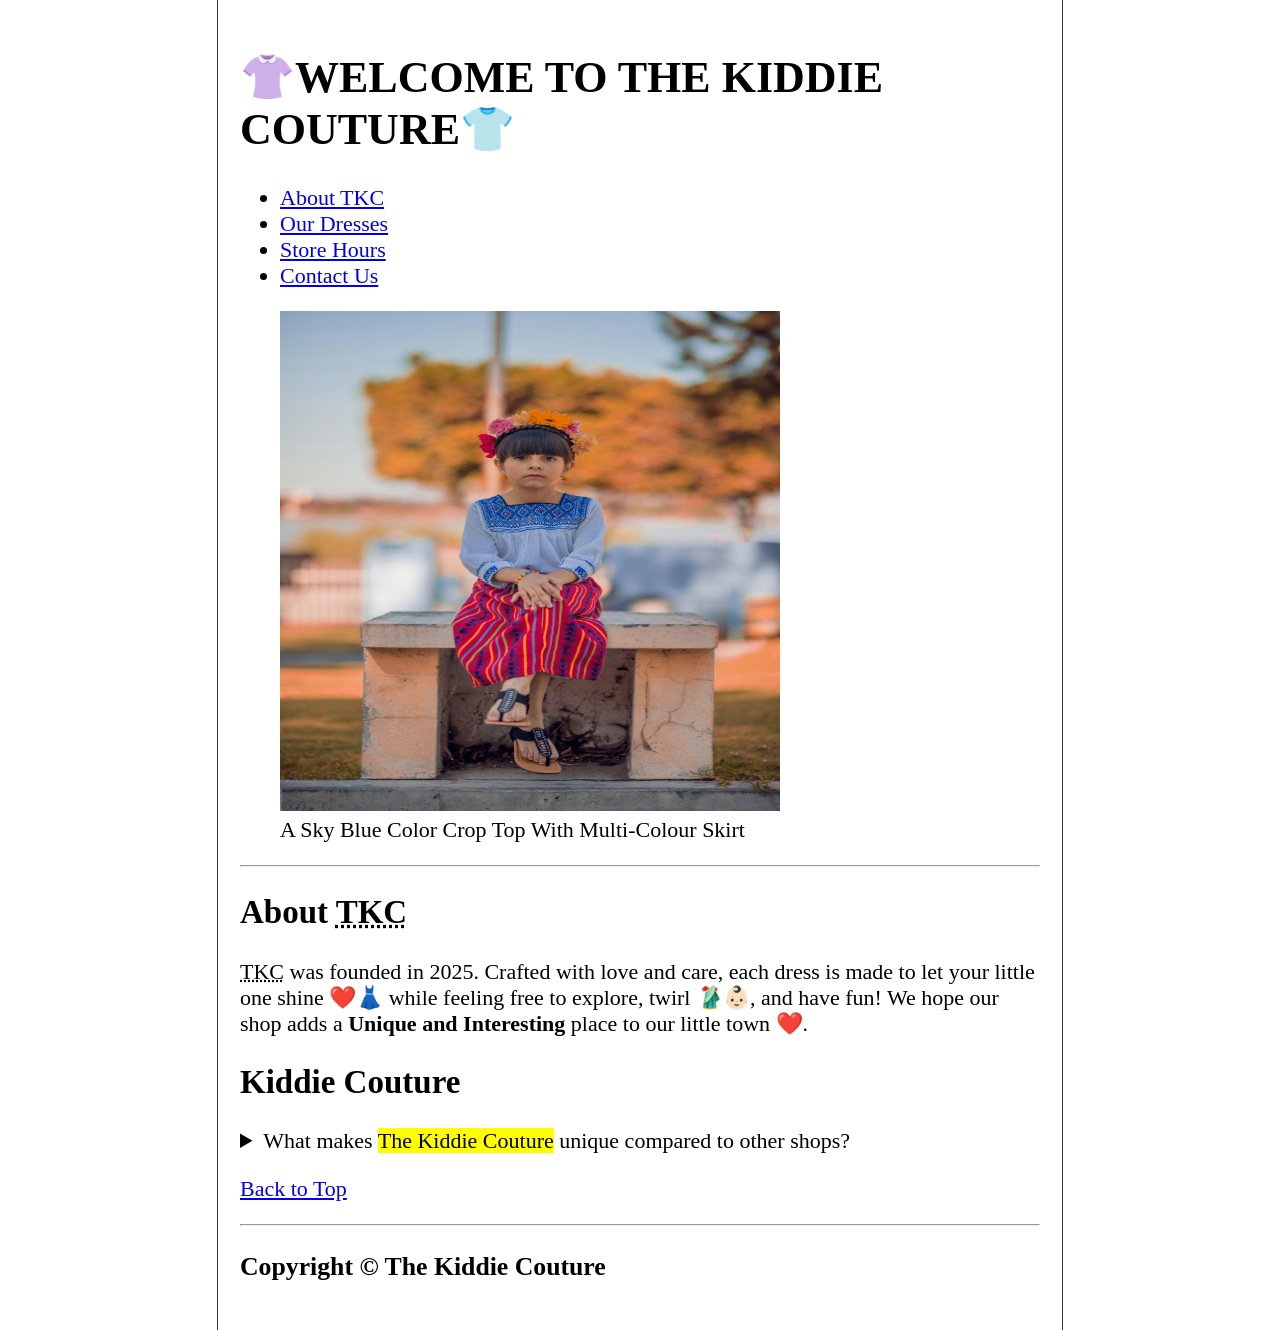
<file: index.html>
<!DOCTYPE html>
<html lang="en">
<head>
    <meta charset="UTF-8">
    <meta name="viewport" content="width=device-width, initial-scale=1.0">
    <title>THE KIDDIE COUTURE</title>
    <link rel="stylesheet" href="style.css">
    <link rel="icon" href="img/clothes.png">
</head>
<body>

    <header>
        <h1>👚WELCOME TO THE KIDDIE COUTURE👕</h1>
    </header>

    <nav>
        <ul>
            <li><a href="#about">About TKC</a></li>
            <li><a href="dress.html">Our Dresses</a></li>
            <li><a href="hours.html">Store Hours</a></li>
            <li><a href="contact.html">Contact Us</a></li>
        </ul>
    </nav>

    <main>
        <section>
            <figure>
                <img src="img/danie-franco-NV_IPwv0Saw-unsplash.jpg" 
                     alt="A 6-year-old kid wearing a top-skirt dress" 
                     height="500px" width="500px" loading="lazy" title="A 6 year old Kid Wear a top-skirt Dress ">
                <figcaption>A Sky Blue Color Crop Top With Multi-Colour Skirt</figcaption>
            </figure>
        </section>

        <hr>

        <section id="about">
            <h2>About <abbr title="THE KIDDIE COUTURE">TKC</abbr></h2>
            <p><abbr title="THE KIDDIE COUTURE">TKC</abbr> was founded in 2025. Crafted with love and care, each dress is made to let your little one shine ❤️👗 while feeling free to explore, twirl 🥻👶🏻, and have fun! We hope our shop adds a <strong>Unique and Interesting</strong> place to our little town ❤️.</p>
        </section>

        <section>
            <h2>Kiddie Couture</h2>
            <aside>
                <details>
                    <summary>What makes <mark>The Kiddie Couture</mark> unique compared to other shops?</summary>
                    <p><mark>The Kiddie Couture</mark> stands out by offering a curated selection of stylish, high-quality dresses designed with comfort and play in mind. Each piece combines vibrant designs with soft fabrics, ensuring that every outfit is as durable as it is delightful. Unlike other shops, we focus on personalized customer service, helping you find the perfect dress for every occasion!</p>
                </details>
            </aside>
        </section>
        
        <p><a href="#">Back to Top</a></p>
    </main>

    <hr>

    <footer>
        <h3>Copyright &copy; The Kiddie Couture</h3>
    </footer>

</body>
</html>
</file>
<file: style.css>
html {
    font-size: 22px;
}

body {
    min-height: 100vh;
    max-width: 800px;
    margin: 0 auto;
    padding: 1rem;
    border-left: 1px solid #333;
    border-right: 1px solid #333;
}

th, td, caption {
    border: 1px solid #333;
    font-family: 'Courier New', Courier, monospace;
    border-collapse: separate;
    padding: 0.5rem;
}
</file>
